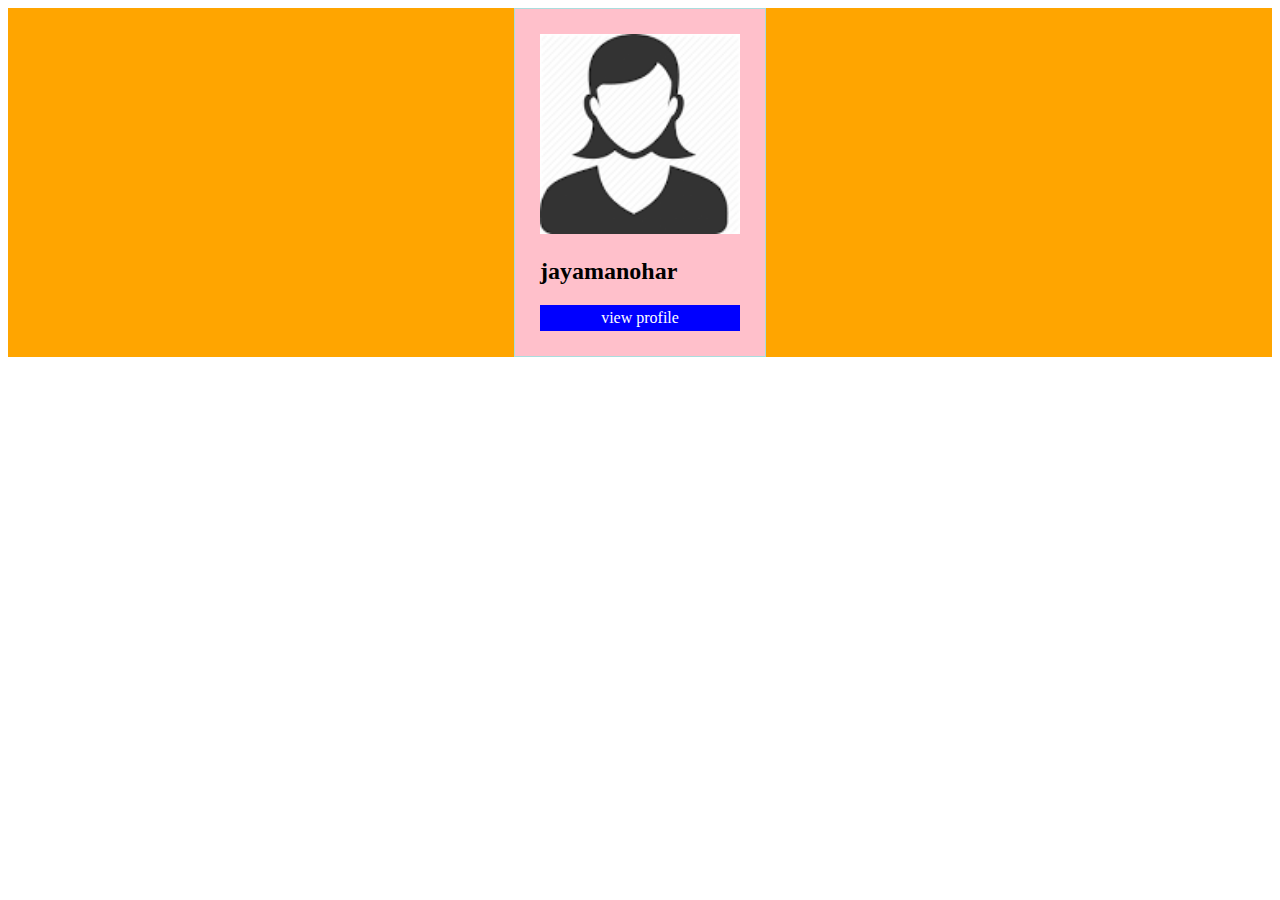
<file: sdc/index.html>
<!DOCTYPE html>
<html>
<head>
	<meta name="viewport" content="width=device-width, initial-scale=1.0">
	<meta character="utf-8">
	<title>::web-apps::</title>
	<style media="screen">
	.parent{
		display:flex;
		flex-direction:row;
    justify-content:center;
    background-color: orange;
}
.child{
	background-color: pink;
	border:1px solid #add;
	padding:2%;
	border:2%;
}
a{
	background-color:blue;
	color:#fff;
	display:block;
	padding:2%;
	text-decoration:none;
	text-align:center;
}
</style>

</head>
<body>
<div class="parent">
    <div class="child">
    	<img src="download.png" alt="pic" width="200px" height="200px">
    	<h2>jayamanohar</h2>
    	<a href="resume1.html">view profile</a>
    </div>
</div>
</body>
</html>
</file>
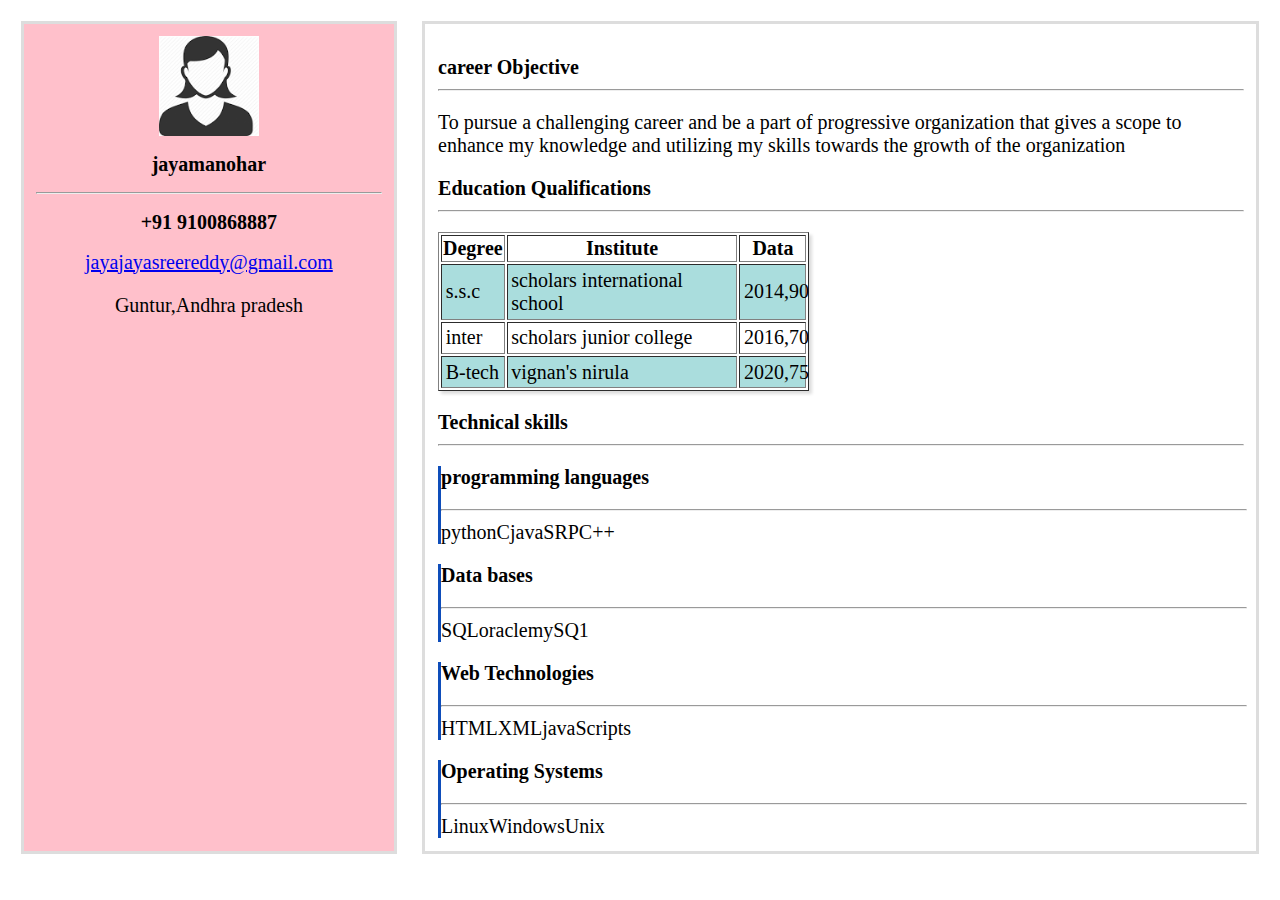
<file: sdc/resume1.html>
<!DOCTYPE html>
<html>
<head>
	<title>::RESUME::</title>
	<link rel="stylesheet" type="text/css" href="style.css">
	<meta name="viewport" content="width=device-width, initial-scale=1.0">
</head>
<body>
<div class="parent">
	<div class="child1">
		<img src="download.png" alt="pic" width="200px" height="200px" class="profile">
    	<h2>jayamanohar</h2><hr>
    	<h2>+91 9100868887</h2>
    <a href="mailto:jayajayasreereddy@gmail.com">jayajayasreereddy@gmail.com</a>
    <p>Guntur,Andhra pradesh</p>

	</div>
	<div class="child2"></div>
</div>
<script type="text/javascript"src="main.js"></script>
</body>
</html>
</file>
<file: sdc/style.css>
table{
	width:100;
	border-color:collapse;
	box-shadow:3px 3px 3px #ddd;
}

tr:nth-child(even){
	background:#add;
}
td{
	padding:1%;
}
.skDiv{
	width:100%;
	border-left: 3px solid #0E4DBA;
}
.parent{
	display:flex;
	flex-direction:row;
	justify-content:center;
}
.child1{
    width: 30%;
	border: 3px solid #ddd;
	padding: 1%;
	margin: 1%;
	text-align: center;
	background-color:pink;
}
.child2{
	width: 70%;
	border:3px solid #ddd;
	padding:1%;
	margin:1%;
}
.profile{
	width: 100px;
	height: auto;
	display:block;
	margin-left:auto;
	margin-right:auto;
}
a{
	word-wrap: break-word;
}
@media only screen and (min-width:320px) and (max-width:480px){
    body {
        background-color:lightblue;
    }
    .parent{
	display:flex;
	flex-direction:column;
	justify-content:center;
}
.child1{
    width: 90%;
	border: 3px solid #ddd;
	padding: 1%;
	margin: 1%;
	text-align:center;
	background-color:orange;
}
.child2{
	width: 90%;
	border:3px solid #ddd;
	padding:1%;
	margin:1%;
	background-color:yellow;
}
.profile{
	width: 100px;
	height: auto;
	display:block;
	margin-left:auto;
	margin-right:auto;
}
}
@media only screen and (min-width:481px) and (max-width:768px){
    body {
        background-color:lightblue;
    }
    .parent{
	display:flex;
	flex-direction:row;
	justify-content:center;
}
.child1{
    width: 40%;
	border: 3px solid #ddd;
	padding: 1%;
	margin: 1%;
	text-align:center;
	background-color:#1DE465  ;
}
.child2{
	width: 60%;
	border:3px solid #ddd;
	padding:1%;
	margin:1%;
	background-color:red;
}
.profile{
	width: 100px;
	height:auto;
	display:block;
	margin-left:auto;
	margin-right:auto;
}
}
*{
	font-size:20px;
}
</file>
